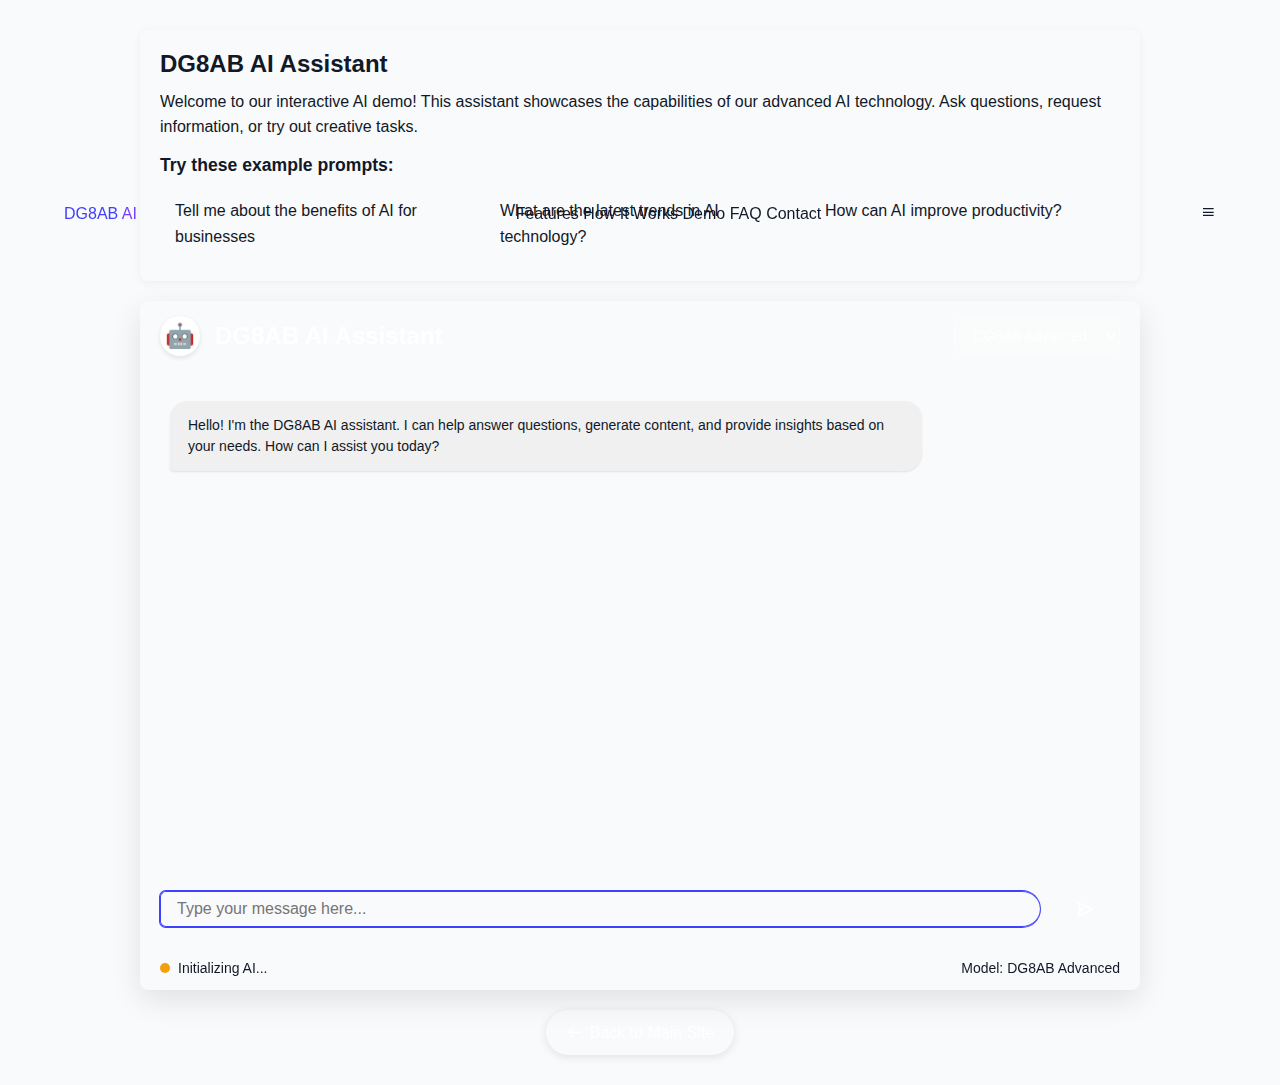
<file: chatbot.html>
<!DOCTYPE html>
<html lang="en">
<head>
  <meta charset="UTF-8">
  <meta name="viewport" content="width=device-width, initial-scale=1.0">
  <title>DG8AB AI Chatbot - Experience Advanced AI Solutions</title>
  
  <!-- Load Puter.js -->
  <script src="https://js.puter.com/v2/"></script>
  
  <!-- Boxicons -->
  <link href='https://unpkg.com/boxicons@2.1.4/css/boxicons.min.css' rel='stylesheet'>
  
  <!-- Main Stylesheet -->
  <link rel="stylesheet" href="styles.css">
  
  <style>
    /* Chatbot Specific Styles */
    .chatbot-container {
      max-width: 1000px;
      margin: 30px auto;
      display: flex;
      flex-direction: column;
      min-height: calc(100vh - 60px);
    }
    
    .main-content {
      display: flex;
      flex-direction: column;
      flex: 1;
      background-color: var(--card-bg);
      border-radius: var(--radius);
      box-shadow: 0 10px 30px rgba(0, 0, 0, 0.1);
      overflow: hidden;
    }
    
    .chat-header {
      background-color: var(--primary-color);
      color: white;
      padding: 15px 20px;
      display: flex;
      align-items: center;
      justify-content: space-between;
      border-top-left-radius: var(--radius);
      border-top-right-radius: var(--radius);
    }
    
    .chat-header-left {
      display: flex;
      align-items: center;
    }
    
    .chat-header h1 {
      font-size: 1.5rem;
      margin-left: 15px;
      font-weight: 600;
    }
    
    .chat-header .bot-icon {
      width: 40px;
      height: 40px;
      background-color: white;
      border-radius: 50%;
      display: flex;
      align-items: center;
      justify-content: center;
      font-size: 24px;
      box-shadow: 0 2px 5px rgba(0,0,0,0.1);
    }
    
    .model-selector {
      background-color: rgba(255, 255, 255, 0.2);
      border: 1px solid rgba(255, 255, 255, 0.4);
      color: white;
      padding: 8px 15px;
      border-radius: var(--radius);
      font-size: 14px;
      cursor: pointer;
      outline: none;
      transition: all 0.2s ease;
    }
    
    .model-selector:hover {
      background-color: rgba(255, 255, 255, 0.3);
    }
    
    .model-selector option {
      background-color: var(--primary-color);
      color: white;
    }
    
    .chat-messages {
      padding: 30px;
      height: 500px;
      overflow-y: auto;
      display: flex;
      flex-direction: column;
      background-color: var(--bg-color);
    }
    
    .message {
      max-width: 80%;
      padding: 14px 18px;
      margin-bottom: 20px;
      border-radius: 18px;
      position: relative;
      animation: fadeIn 0.3s ease;
      word-wrap: break-word;
      line-height: 1.5;
      box-shadow: 0 1px 2px rgba(0,0,0,0.1);
    }
    
    .user-message {
      background-color: var(--primary-color);
      color: white;
      align-self: flex-end;
      border-bottom-right-radius: 4px;
    }
    
    .bot-message {
      background-color: #f0f0f0;
      color: var(--text-color);
      align-self: flex-start;
      border-bottom-left-radius: 4px;
    }
    
    .typing-indicator {
      display: inline-block;
      padding: 0 5px;
    }
    
    .typing-indicator span {
      height: 8px;
      width: 8px;
      float: left;
      margin: 0 2px;
      background-color: #9E9EA1;
      display: block;
      border-radius: 50%;
      opacity: 0.4;
    }
    
    .typing-indicator span:nth-of-type(1) {
      animation: 1s typing infinite;
    }
    
    .typing-indicator span:nth-of-type(2) {
      animation: 1s typing infinite 0.2s;
    }
    
    .typing-indicator span:nth-of-type(3) {
      animation: 1s typing infinite 0.4s;
    }
    
    @keyframes typing {
      0% {
        transform: translateY(0px);
      }
      25% {
        transform: translateY(-5px);
      }
      50% {
        transform: translateY(0px);
      }
    }
    
    @keyframes fadeIn {
      from {
        opacity: 0;
        transform: translateY(10px);
      }
      to {
        opacity: 1;
        transform: translateY(0);
      }
    }
    
    .chat-input {
      display: flex;
      padding: 20px;
      border-top: 1px solid var(--border-color);
      background-color: var(--card-bg);
    }
    
    .chat-input input {
      flex: 1;
      padding: 14px 18px;
      border: 1px solid var(--border-color);
      border-radius: 25px;
      font-size: 16px;
      outline: none;
      background-color: var(--bg-color);
      color: var(--text-color);
      transition: border-color 0.2s, box-shadow 0.2s;
    }
    
    .chat-input input:focus {
      border-color: var(--primary-color);
      box-shadow: 0 0 0 2px rgba(var(--primary-rgb), 0.2);
    }
    
    .chat-input button {
      background-color: var(--primary-color);
      color: white;
      border: none;
      border-radius: 25px;
      padding: 0 25px;
      margin-left: 10px;
      cursor: pointer;
      font-size: 16px;
      transition: background-color 0.2s, transform 0.1s;
      display: flex;
      align-items: center;
    }
    
    .chat-input button i {
      font-size: 20px;
    }
    
    .chat-input button:hover {
      background-color: var(--primary-dark);
    }
    
    .chat-input button:active {
      transform: scale(0.98);
    }
    
    .chat-input button:disabled {
      background-color: var(--disabled-color);
      cursor: not-allowed;
    }
    
    .status-bar {
      background-color: var(--card-bg);
      padding: 10px 20px;
      font-size: 14px;
      color: var(--text-muted);
      border-top: 1px solid var(--border-color);
      display: flex;
      justify-content: space-between;
      border-bottom-left-radius: var(--radius);
      border-bottom-right-radius: var(--radius);
    }
    
    .status {
      display: flex;
      align-items: center;
    }
    
    .status-indicator {
      width: 10px;
      height: 10px;
      border-radius: 50%;
      margin-right: 8px;
    }
    
    .status-online {
      background-color: #10b981;
    }
    
    .status-offline {
      background-color: #ef4444;
    }
    
    .status-connecting {
      background-color: #f59e0b;
      animation: pulse 1.5s infinite;
    }
    
    @keyframes pulse {
      0% {
        opacity: 0.6;
      }
      50% {
        opacity: 1;
      }
      100% {
        opacity: 0.6;
      }
    }
    
    .info-bar {
      padding: 20px;
      background-color: var(--accent-light);
      border-radius: var(--radius);
      margin-bottom: 20px;
      box-shadow: 0 2px 10px rgba(0,0,0,0.05);
    }
    
    .info-bar h2 {
      font-size: 1.5rem;
      margin-bottom: 10px;
      color: var(--text-color);
    }
    
    .info-bar p {
      color: var(--text-color);
      margin-bottom: 15px;
      line-height: 1.6;
    }
    
    .examples {
      margin-top: 15px;
    }
    
    .examples h3 {
      font-size: 1.1rem;
      margin-bottom: 10px;
      color: var(--text-color);
    }
    
    .example-list {
      display: grid;
      grid-template-columns: repeat(auto-fill, minmax(250px, 1fr));
      gap: 15px;
    }
    
    .example-item {
      background-color: var(--card-bg);
      padding: 12px 15px;
      border-radius: var(--radius);
      cursor: pointer;
      transition: all 0.2s;
      border: 1px solid var(--border-color);
    }
    
    .example-item:hover {
      transform: translateY(-3px);
      box-shadow: 0 5px 15px rgba(0, 0, 0, 0.1);
      border-color: var(--primary-color);
    }
    
    .back-to-site {
      margin-top: 20px;
      text-align: center;
    }
    
    .back-to-site a.back-button {
      display: inline-flex;
      align-items: center;
      color: white;
      background-color: var(--primary-color);
      text-decoration: none;
      font-weight: 500;
      padding: 10px 20px;
      border-radius: 25px;
      transition: all 0.2s;
      box-shadow: 0 2px 10px rgba(0,0,0,0.1);
    }
    
    .back-to-site a.back-button:hover {
      background-color: var(--primary-dark);
      transform: translateY(-2px);
      box-shadow: 0 4px 12px rgba(0,0,0,0.15);
    }
    
    .back-to-site a i {
      margin-right: 8px;
    }
    
    @media (max-width: 768px) {
      .chatbot-container {
        padding: 10px;
        margin: 0;
        min-height: 100vh;
      }
      
      .chat-messages {
        height: 400px;
        padding: 15px;
      }
      
      .chat-header h1 {
        font-size: 1.2rem;
      }
      
      .example-list {
        grid-template-columns: 1fr;
      }
    }
  </style>
</head>
<body>
  <!-- Navigation -->
  <nav class="navbar">
    <div class="container">
      <div class="logo">
        <a href="index.html">
          <span class="text-primary">DG8AB</span> <span class="text-secondary">AI</span>
        </a>
      </div>
      
      <div class="nav-links">
        <a href="index.html#features">Features</a>
        <a href="index.html#how-it-works">How It Works</a>
        <a href="index.html#demo">Demo</a>
        <a href="index.html#faq">FAQ</a>
        <a href="index.html#contact">Contact</a>
      </div>
      
      <div class="nav-toggle">
        <i class='bx bx-menu'></i>
      </div>
    </div>
  </nav>

  <div class="chatbot-container">
    <div class="info-bar">
      <h2>DG8AB AI Assistant</h2>
      <p>Welcome to our interactive AI demo! This assistant showcases the capabilities of our advanced AI technology. Ask questions, request information, or try out creative tasks.</p>
      
      <div class="examples">
        <h3>Try these example prompts:</h3>
        <div class="example-list">
          <div class="example-item" onclick="useExample('Tell me about the benefits of AI for businesses')">
            Tell me about the benefits of AI for businesses
          </div>
          <div class="example-item" onclick="useExample('What are the latest trends in AI technology?')">
            What are the latest trends in AI technology?
          </div>
          <div class="example-item" onclick="useExample('How can AI improve productivity?')">
            How can AI improve productivity?
          </div>
        </div>
      </div>
    </div>
    
    <div class="main-content">
      <div class="chat-header">
        <div class="chat-header-left">
          <div class="bot-icon">
            <span>🤖</span>
          </div>
          <h1>DG8AB AI Assistant</h1>
        </div>
        <select id="model-selector" class="model-selector">
          <option value="dg8ab-advanced">DG8AB Advanced</option>
          <option value="dg8ab-standard">DG8AB Standard</option>
          <option value="dg8ab-fast">DG8AB Fast</option>
        </select>
      </div>
      
      <div class="chat-messages" id="chat-messages">
        <!-- Messages will be added here -->
        <div class="message bot-message">
          Hello! I'm the DG8AB AI assistant. I can help answer questions, generate content, and provide insights based on your needs. How can I assist you today?
        </div>
      </div>
      
      <div class="chat-input">
        <input type="text" id="user-input" placeholder="Type your message here..." autofocus>
        <button id="send-button"><i class='bx bx-send'></i></button>
      </div>
      
      <div class="status-bar">
        <div class="status">
          <div id="status-indicator" class="status-indicator status-connecting"></div>
          <span id="status-text">Initializing AI...</span>
        </div>
        <div id="model-info">Model: <span id="current-model">DG8AB Advanced</span></div>
      </div>
    </div>
    
    <div class="back-to-site">
      <a href="index.html" class="back-button"><i class='bx bx-arrow-back'></i> Back to Main Site</a>
    </div>
  </div>

  <script>
    // Define AI models (these map to the Puter.js models but are hidden from the user)
    const AI_MODELS = {
      'dg8ab-advanced': 'gpt4o-mini',
      'dg8ab-standard': 'mistral-large-latest',
      'dg8ab-fast': 'gemini-1.5-flash'
    };
    
    // Get DOM elements
    const chatMessages = document.getElementById('chat-messages');
    const userInput = document.getElementById('user-input');
    const sendButton = document.getElementById('send-button');
    const modelSelector = document.getElementById('model-selector');
    const statusIndicator = document.getElementById('status-indicator');
    const statusText = document.getElementById('status-text');
    const currentModelText = document.getElementById('current-model');
    
    // Initialize variables
    let puterInitialized = false;
    let selectedModel = 'dg8ab-advanced'; // Our branded model name
    
    // Disable send button until Puter.js is ready
    sendButton.disabled = true;
    
    // Function to initialize Puter.js
    async function initializePuter() {
      try {
        updateStatus('connecting', 'Initializing AI...');
        
        // First check if script is loaded
        if (typeof window.puter === 'undefined') {
          // Try to reload the script
          const script = document.createElement('script');
          script.src = "https://js.puter.com/v2/";
          document.head.appendChild(script);
          
          // Wait for script to load
          await new Promise((resolve) => {
            script.onload = resolve;
            // If script fails to load within 5 seconds, continue anyway
            setTimeout(resolve, 5000);
          });
        }
        
        const maxAttempts = 8; // Increased maximum attempts
        let attempts = 0;
        
        while (attempts < maxAttempts) {
          if (window.puter?.ai?.chat) {
            try {
              // Test initialization with a minimal request
              await window.puter.ai.chat([
                { role: 'user', content: 'hello' }
              ], {
                model: 'gpt4o-mini' // Use a reliable model for testing
              });
              
              puterInitialized = true;
              updateStatus('online', 'AI Ready');
              sendButton.disabled = false;
              return true;
            } catch (error) {
              console.warn('AI not ready yet, retrying...', error);
            }
          }
          
          // Increase wait time between attempts
          const waitTime = 1000 + (attempts * 500);
          await new Promise(resolve => setTimeout(resolve, waitTime));
          attempts++;
          
          // Update status with attempt count
          updateStatus('connecting', `Initializing AI (attempt ${attempts}/${maxAttempts})...`);
        }
        
        throw new Error('Failed to initialize AI after maximum attempts');
      } catch (error) {
        console.error('AI initialization error:', error);
        updateStatus('offline', 'AI Connection Error');
        addMessage("I'm having trouble connecting to my AI service. Please try again by refreshing the page.", false);
        
        // Enable the button anyway so user can try sending a message
        sendButton.disabled = false;
        return false;
      }
    }
    
    // Function to update connection status UI
    function updateStatus(status, message) {
      statusText.textContent = message;
      statusIndicator.className = 'status-indicator';
      
      if (status === 'online') {
        statusIndicator.classList.add('status-online');
      } else if (status === 'offline') {
        statusIndicator.classList.add('status-offline');
      } else {
        statusIndicator.classList.add('status-connecting');
      }
    }
    
    // Function to add a message to the chat
    function addMessage(message, isUser = false) {
      const messageDiv = document.createElement('div');
      messageDiv.classList.add('message');
      messageDiv.classList.add(isUser ? 'user-message' : 'bot-message');
      messageDiv.textContent = message;
      chatMessages.appendChild(messageDiv);
      
      // Scroll to the bottom
      chatMessages.scrollTop = chatMessages.scrollHeight;
    }
    
    // Function to show typing indicator
    function showTypingIndicator() {
      const typingDiv = document.createElement('div');
      typingDiv.classList.add('message', 'bot-message', 'typing-message');
      typingDiv.id = 'typing-indicator';
      
      const typingIndicator = document.createElement('div');
      typingIndicator.classList.add('typing-indicator');
      
      for (let i = 0; i < 3; i++) {
        const dot = document.createElement('span');
        typingIndicator.appendChild(dot);
      }
      
      typingDiv.appendChild(typingIndicator);
      chatMessages.appendChild(typingDiv);
      chatMessages.scrollTop = chatMessages.scrollHeight;
    }
    
    // Function to hide typing indicator
    function hideTypingIndicator() {
      const typingIndicator = document.getElementById('typing-indicator');
      if (typingIndicator) {
        typingIndicator.remove();
      }
    }
    
    // Function to get AI response using Puter.js (but we present it as our own AI)
    async function getAIResponse(userMessage) {
      if (!puterInitialized) {
        return "I'm not fully initialized yet. Please wait a moment and try again.";
      }
      
      try {
        const fullPrompt = `As an AI assistant called DG8AB AI, respond to this message: ${userMessage}`;
        
        const response = await window.puter.ai.chat([
          { role: 'user', content: fullPrompt }
        ], {
          model: AI_MODELS[selectedModel] // Convert branded name to actual model
        });
        
        if (!response || !response.message || !response.message.content) {
          throw new Error('Invalid response from AI');
        }
        
        // Handle different response formats
        if (typeof response.message.content === 'string') {
          return response.message.content;
        } else if (Array.isArray(response.message.content)) {
          // Handle structured response format
          return response.message.content
            .filter(item => item.type === 'text')
            .map(item => item.text)
            .join('');
        } else {
          throw new Error('Unrecognized response format');
        }
      } catch (error) {
        console.error('Error getting AI response:', error);
        updateStatus('online', 'AI Ready (Error Occurred)');
        return "I'm sorry, I had trouble processing your request. Please try again or ask a different question.";
      }
    }
    
    // Function to display AI response with typing effect
    async function displayWithTypingEffect(text) {
      hideTypingIndicator();
      
      const responseDiv = document.createElement('div');
      responseDiv.classList.add('message', 'bot-message');
      chatMessages.appendChild(responseDiv);
      
      const typingDelay = 5; // milliseconds per character (faster than before)
      const characters = text.split('');
      
      // Function to type each character one at a time
      function typeNextCharacter(index) {
        if (index < characters.length) {
          responseDiv.textContent += characters[index];
          chatMessages.scrollTop = chatMessages.scrollHeight;
          
          // Schedule next character
          setTimeout(() => typeNextCharacter(index + 1), typingDelay);
        }
      }
      
      // Start typing
      typeNextCharacter(0);
    }
    
    // Function to handle bot response
    async function botReply(userMessage) {
      try {
        // Try to initialize if not already done
        if (!puterInitialized) {
          const initSuccess = await initializePuter();
          if (!initSuccess) {
            // Still try to generate a response even if initialization failed
            addMessage("I'm operating in limited mode. Let me try to help anyway.", false);
          }
        }
        
        // Show typing indicator
        showTypingIndicator();
        sendButton.disabled = true;
        
        let aiResponse;
        
        try {
          // Get AI response with timeout protection
          const responsePromise = getAIResponse(userMessage);
          const timeoutPromise = new Promise((_, reject) => 
            setTimeout(() => reject(new Error('Response timeout')), 15000)
          );
          
          aiResponse = await Promise.race([responsePromise, timeoutPromise]);
        } catch (responseError) {
          console.error('Response error:', responseError);
          // Fallback response if AI fails
          if (responseError.message === 'Response timeout') {
            aiResponse = "I'm taking too long to respond. Please try a shorter or simpler question.";
          } else {
            aiResponse = "I couldn't generate a proper response. Please try asking your question in a different way.";
          }
        }
        
        // Display the response with typing effect
        await displayWithTypingEffect(aiResponse);
      } catch (error) {
        console.error('Critical error in bot reply:', error);
        hideTypingIndicator();
        addMessage("I encountered an unexpected error. Please refresh the page and try again.", false);
      } finally {
        sendButton.disabled = false;
        userInput.focus(); // Return focus to input box
      }
    }
    
    // Function to use an example prompt and send it immediately
    function useExample(text) {
      userInput.value = text;
      userInput.focus();
      // Send the message automatically
      sendButton.click();
    }
    
    // Event listener for model selector change
    modelSelector.addEventListener('change', () => {
      selectedModel = modelSelector.value;
      currentModelText.textContent = modelSelector.options[modelSelector.selectedIndex].text;
    });
    
    // Event listener for send button click
    sendButton.addEventListener('click', async () => {
      const message = userInput.value.trim();
      if (message !== '') {
        // Add user message to chat
        addMessage(message, true);
        
        // Clear input field
        userInput.value = '';
        
        // Get bot response
        await botReply(message);
      }
    });
    
    // Event listener for Enter key press
    userInput.addEventListener('keypress', (e) => {
      if (e.key === 'Enter' && !sendButton.disabled) {
        sendButton.click();
      }
    });
    
    // Mobile menu toggle
    document.querySelector('.nav-toggle').addEventListener('click', function() {
      document.querySelector('.nav-links').classList.toggle('active');
    });
    
    // Initialize when the page loads
    window.addEventListener('DOMContentLoaded', () => {
      userInput.focus();
      initializePuter();
      
      // Set current year in footer if exists
      const yearElement = document.getElementById('current-year');
      if (yearElement) {
        yearElement.textContent = new Date().getFullYear();
      }
    });
  </script>
</body>
</html>
</file>
<file: styles.css>
/* Base Styles and CSS Variables */
:root {
  --primary: #4040ff;
  --secondary: #7540ff;
  --accent: #ff4d8c;
  --dark: #111827;
  --light: #f9fafb;
  --gray-100: #f3f4f6;
  --gray-200: #e5e7eb;
  --gray-300: #d1d5db;
  --gray-400: #9ca3af;
  --gray-500: #6b7280;
  --gray-600: #4b5563;
  --gray-700: #374151;
  --gray-800: #1f2937;
  --gray-900: #111827;
  --radius: 0.5rem;
  --transition: all 0.3s ease;
}

/* General Styles */
* {
  margin: 0;
  padding: 0;
  box-sizing: border-box;
}

html {
  scroll-behavior: smooth;
}

body {
  font-family: -apple-system, BlinkMacSystemFont, 'Segoe UI', Roboto, Oxygen, Ubuntu, Cantarell, 'Open Sans', 'Helvetica Neue', sans-serif;
  color: var(--dark);
  background-color: var(--light);
  line-height: 1.6;
}

h1, h2, h3, h4, h5, h6 {
  font-weight: 700;
  line-height: 1.2;
}

a {
  text-decoration: none;
  color: inherit;
}

img {
  max-width: 100%;
  height: auto;
  display: block;
}

ul {
  list-style: none;
}

.container {
  width: 100%;
  max-width: 1200px;
  margin: 0 auto;
  padding: 0 1.5rem;
}

.section-header {
  text-align: center;
  margin-bottom: 4rem;
}

.section-header h2 {
  font-size: 2rem;
  margin-bottom: 1rem;
}

.section-header p {
  font-size: 1.25rem;
  color: var(--gray-600);
  max-width: 800px;
  margin: 0 auto;
}

/* Utility Classes */
.text-primary {
  color: var(--primary);
}

.text-secondary {
  color: var(--secondary);
}

.primary-bg {
  background-color: rgba(64, 64, 255, 0.1);
}

.secondary-bg {
  background-color: rgba(117, 64, 255, 0.1);
}

.accent-bg {
  background-color: rgba(255, 77, 140, 0.1);
}

.gradient-bg {
  background: linear-gradient(135deg, #1a1a2e, #16213e, #0f3460);
}

/* Buttons */
.btn-primary {
  display: inline-block;
  background-color: var(--primary);
  color: white;
  font-weight: 500;
  padding: 0.75rem 1.5rem;
  border-radius: var(--radius);
  transition: var(--transition);
  cursor: pointer;
  text-align: center;
}

.btn-primary:hover {
  background-color: var(--accent);
}

.btn-white {
  display: inline-block;
  background-color: white;
  color: var(--primary);
  font-weight: 500;
  padding: 0.75rem 1.5rem;
  border-radius: var(--radius);
  transition: var(--transition);
  cursor: pointer;
  text-align: center;
}

.btn-white:hover {
  background-color: var(--gray-100);
}

.full-width {
  width: 100%;
}

/* Animations */
.animate-fade-in {
  opacity: 0;
  animation: fadeIn 1s forwards;
}

@keyframes fadeIn {
  to {
    opacity: 1;
  }
}

.scroll-trigger {
  opacity: 0;
  transform: translateY(30px);
  transition: opacity 0.8s ease, transform 0.8s ease;
}

.scroll-appear {
  opacity: 1;
  transform: translateY(0);
}

/* Navigation */
.navbar {
  position: fixed;
  top: 0;
  left: 0;
  width: 100%;
  z-index: 1000;
  transition: var(--transition);
  background-color: transparent;
}

.navbar.scrolled {
  background-color: var(--dark);
  box-shadow: 0 2px 10px rgba(0, 0, 0, 0.1);
}

.navbar .container {
  display: flex;
  justify-content: space-between;
  align-items: center;
  padding-top: 1rem;
  padding-bottom: 1rem;
}

.navbar-logo a {
  font-size: 1.5rem;
  font-weight: 700;
  color: white;
}

.navbar-links {
  display: none;
}

.navbar-links a {
  color: white;
  margin-left: 2.5rem;
  transition: var(--transition);
}

.navbar-links a:hover {
  color: var(--gray-300);
}

.navbar-toggle {
  color: white;
  font-size: 1.5rem;
  cursor: pointer;
}

.navbar-mobile {
  display: none;
  background-color: var(--dark);
  padding: 0.5rem 0;
}

.navbar-mobile.active {
  display: block;
}

.navbar-mobile a {
  display: block;
  color: white;
  padding: 0.75rem 1.5rem;
  transition: var(--transition);
}

.navbar-mobile a:hover {
  background-color: var(--primary);
  border-radius: var(--radius);
}

/* Hero Section */
.hero {
  position: relative;
  min-height: 100vh;
  display: flex;
  align-items: center;
  overflow: hidden;
}

.hero .overlay {
  position: absolute;
  top: 0;
  left: 0;
  width: 100%;
  height: 100%;
  background-color: rgba(0, 0, 0, 0.7);
  z-index: 1;
}

.hero .container {
  position: relative;
  z-index: 2;
  padding-top: 6rem;
}

.hero-content {
  display: flex;
  flex-direction: column;
  align-items: center;
}

.hero-text {
  margin-bottom: 2.5rem;
  text-align: center;
}

.hero-text h1 {
  font-size: 2.5rem;
  color: white;
  margin-bottom: 1.5rem;
  animation-delay: 0.2s;
}

.hero-text p {
  font-size: 1.25rem;
  color: var(--gray-200);
  margin-bottom: 2rem;
}

.hero-buttons {
  display: flex;
  flex-direction: column;
  gap: 1rem;
}

.hero-image {
  border-radius: var(--radius);
  overflow: hidden;
  box-shadow: 0 20px 25px -5px rgba(0, 0, 0, 0.1), 0 10px 10px -5px rgba(0, 0, 0, 0.04);
  animation-delay: 0.4s;
}

.scroll-indicator {
  position: absolute;
  bottom: 2.5rem;
  left: 0;
  right: 0;
  display: flex;
  justify-content: center;
  z-index: 2;
}

.scroll-indicator a {
  color: white;
  animation: bounce 2s infinite;
  font-size: 1.5rem;
}

@keyframes bounce {
  0%, 20%, 50%, 80%, 100% {
    transform: translateY(0);
  }
  40% {
    transform: translateY(-20px);
  }
  60% {
    transform: translateY(-10px);
  }
}

/* Features Section */
.features {
  padding: 5rem 0;
  background-color: white;
}

.features-grid {
  display: grid;
  grid-template-columns: 1fr;
  gap: 2.5rem;
}

.feature-card {
  background-color: var(--light);
  padding: 2rem;
  border-radius: var(--radius);
  box-shadow: 0 4px 6px -1px rgba(0, 0, 0, 0.1), 0 2px 4px -1px rgba(0, 0, 0, 0.06);
  transition: var(--transition);
}

.feature-card:hover {
  box-shadow: 0 10px 15px -3px rgba(0, 0, 0, 0.1), 0 4px 6px -2px rgba(0, 0, 0, 0.05);
  transform: translateY(-5px);
}

.feature-icon {
  width: 4rem;
  height: 4rem;
  border-radius: 9999px;
  display: flex;
  align-items: center;
  justify-content: center;
  margin-bottom: 1.5rem;
}

.feature-icon i {
  font-size: 1.5rem;
  color: var(--primary);
}

.feature-card h3 {
  font-size: 1.25rem;
  margin-bottom: 0.75rem;
}

.feature-card p {
  color: var(--gray-600);
}

/* How It Works Section */
.how-it-works {
  padding: 5rem 0;
  background-color: var(--gray-50);
}

.steps-grid {
  display: grid;
  grid-template-columns: 1fr;
  gap: 2rem;
  margin-bottom: 5rem;
}

.step-card {
  text-align: center;
}

.step-number {
  width: 6rem;
  height: 6rem;
  background-color: white;
  border-radius: 9999px;
  display: flex;
  align-items: center;
  justify-content: center;
  margin: 0 auto 1.5rem;
  box-shadow: 0 4px 6px -1px rgba(0, 0, 0, 0.1), 0 2px 4px -1px rgba(0, 0, 0, 0.06);
  font-size: 2rem;
  font-weight: 700;
  color: var(--primary);
}

.step-card h3 {
  font-size: 1.25rem;
  margin-bottom: 0.75rem;
}

.step-card p {
  color: var(--gray-600);
}

.technology-card {
  background-color: white;
  padding: 2rem;
  border-radius: var(--radius);
  box-shadow: 0 4px 6px -1px rgba(0, 0, 0, 0.1), 0 2px 4px -1px rgba(0, 0, 0, 0.06);
  overflow: hidden;
}

.technology-content {
  display: flex;
  flex-direction: column;
}

.technology-text {
  margin-bottom: 2rem;
}

.technology-text h3 {
  font-size: 1.5rem;
  margin-bottom: 1rem;
}

.technology-text p {
  color: var(--gray-600);
  margin-bottom: 1.5rem;
}

.check-list li {
  display: flex;
  align-items: flex-start;
  margin-bottom: 0.75rem;
}

.check-list li:before {
  content: '\ecab';
  font-family: 'boxicons';
  color: var(--secondary);
  margin-right: 0.5rem;
  font-size: 1.25rem;
}

.technology-image {
  border-radius: var(--radius);
  overflow: hidden;
}

/* Demo Section */
.demo {
  padding: 5rem 0;
  background-color: white;
}

.demo-grid {
  display: grid;
  grid-template-columns: 1fr;
  gap: 2rem;
}

.capabilities-card {
  background-color: var(--light);
  padding: 1.5rem;
  border-radius: var(--radius);
  box-shadow: 0 4px 6px -1px rgba(0, 0, 0, 0.1), 0 2px 4px -1px rgba(0, 0, 0, 0.06);
}

.capabilities-card h3 {
  font-size: 1.5rem;
  margin-bottom: 1rem;
}

.capabilities-card > p {
  color: var(--gray-600);
  margin-bottom: 1.5rem;
}

.capabilities-list {
  margin-bottom: 2rem;
}

.capabilities-list li {
  display: flex;
  margin-bottom: 1rem;
}

.capability-icon {
  background-color: rgba(64, 64, 255, 0.1);
  padding: 0.5rem;
  border-radius: 9999px;
  margin-right: 1rem;
  margin-top: 0.25rem;
}

.capability-icon i {
  color: var(--primary);
  font-size: 1.25rem;
}

.capability-content h4 {
  font-weight: 500;
  margin-bottom: 0.25rem;
}

.capability-content p {
  color: var(--gray-600);
}

.demo-note {
  font-size: 0.875rem;
  font-style: italic;
  color: var(--gray-500);
}

.chatbot-card {
  background-color: white;
  border: 1px solid var(--gray-200);
  border-radius: var(--radius);
  box-shadow: 0 4px 6px -1px rgba(0, 0, 0, 0.1), 0 2px 4px -1px rgba(0, 0, 0, 0.06);
  overflow: hidden;
  display: flex;
  flex-direction: column;
  height: 500px;
}

.chatbot-header {
  background-color: var(--primary);
  color: white;
  padding: 1rem;
  display: flex;
  align-items: center;
  justify-content: space-between;
}

.chatbot-avatar {
  background-color: white;
  width: 2rem;
  height: 2rem;
  border-radius: 9999px;
  display: flex;
  align-items: center;
  justify-content: center;
  margin-right: 0.75rem;
}

.chatbot-avatar span {
  font-size: 1.25rem;
}

.chatbot-header h3 {
  flex-grow: 1;
  font-weight: 700;
}

#model-select {
  background-color: rgba(255, 255, 255, 0.2);
  border: 1px solid rgba(255, 255, 255, 0.3);
  color: white;
  font-size: 0.875rem;
  padding: 0.25rem 0.5rem;
  border-radius: var(--radius);
  cursor: pointer;
}

.chatbot-messages {
  flex-grow: 1;
  padding: 1rem;
  overflow-y: auto;
  display: flex;
  flex-direction: column;
}

.message {
  margin-bottom: 1rem;
  max-width: 80%;
  padding: 0.75rem;
  border-radius: var(--radius);
  font-size: 0.875rem;
}

.user-message {
  background-color: var(--primary);
  color: white;
  align-self: flex-end;
  border-top-right-radius: 0;
}

.ai-message {
  background-color: var(--gray-100);
  align-self: flex-start;
  border-top-left-radius: 0;
}

.typing-indicator {
  display: flex;
  align-items: center;
}

.typing-indicator span {
  width: 8px;
  height: 8px;
  background-color: var(--gray-400);
  border-radius: 50%;
  display: inline-block;
  margin-right: 5px;
  animation: typing 1.5s infinite;
}

.typing-indicator span:nth-child(2) {
  animation-delay: 0.2s;
}

.typing-indicator span:nth-child(3) {
  animation-delay: 0.4s;
  margin-right: 0;
}

@keyframes typing {
  0%, 60%, 100% {
    transform: translateY(0);
  }
  30% {
    transform: translateY(-5px);
  }
}

.chatbot-input {
  border-top: 1px solid var(--gray-200);
  padding: 1rem;
}

#chat-form {
  display: flex;
}

#user-input {
  flex-grow: 1;
  border: 1px solid var(--gray-300);
  border-right: none;
  border-top-left-radius: var(--radius);
  border-bottom-left-radius: var(--radius);
  padding: 0.5rem 1rem;
  outline: none;
}

#user-input:focus {
  border-color: var(--primary);
  box-shadow: 0 0 0 1px var(--primary);
}

#chat-form button {
  background-color: var(--primary);
  color: white;
  border: none;
  border-top-right-radius: var(--radius);
  border-bottom-right-radius: var(--radius);
  padding: 0 1rem;
  cursor: pointer;
  transition: var(--transition);
}

#chat-form button:hover {
  background-color: var(--accent);
}

/* FAQ Section */
.faq {
  padding: 5rem 0;
  background-color: var(--gray-50);
}

.accordion-container {
  max-width: 800px;
  margin: 0 auto;
}

.accordion-item {
  background-color: white;
  border-radius: var(--radius);
  margin-bottom: 1rem;
  box-shadow: 0 1px 3px rgba(0, 0, 0, 0.1);
  overflow: hidden;
}

.accordion-header {
  padding: 1.5rem;
  display: flex;
  justify-content: space-between;
  align-items: center;
  cursor: pointer;
  position: relative;
}

.accordion-header h3 {
  font-size: 1.125rem;
  font-weight: 600;
}

.accordion-header i {
  font-size: 1.5rem;
  color: var(--primary);
  transition: transform 0.3s ease;
}

.accordion-item.active .accordion-header i {
  transform: rotate(45deg);
}

.accordion-content {
  padding: 0;
  max-height: 0;
  overflow: hidden;
  transition: max-height 0.3s ease, padding 0.3s ease;
}

.accordion-item.active .accordion-content {
  padding: 0 1.5rem 1.5rem;
  max-height: 1000px;
}

.accordion-content p {
  color: var(--gray-600);
}

/* Contact Section */
.contact {
  padding: 5rem 0;
  background-color: white;
}

.contact-grid {
  display: grid;
  grid-template-columns: 1fr;
  gap: 2.5rem;
}

.contact-form-card {
  background-color: var(--light);
  padding: 2rem;
  border-radius: var(--radius);
  box-shadow: 0 4px 6px -1px rgba(0, 0, 0, 0.1), 0 2px 4px -1px rgba(0, 0, 0, 0.06);
}

.form-group {
  margin-bottom: 1.5rem;
}

.form-group label {
  display: block;
  font-weight: 500;
  margin-bottom: 0.5rem;
  color: var(--gray-700);
}

.form-group input,
.form-group textarea {
  width: 100%;
  padding: 0.75rem 1rem;
  border: 1px solid var(--gray-300);
  border-radius: var(--radius);
  transition: var(--transition);
  outline: none;
}

.form-group input:focus,
.form-group textarea:focus {
  border-color: var(--primary);
  box-shadow: 0 0 0 2px rgba(64, 64, 255, 0.2);
}

.error-message {
  color: red;
  font-size: 0.875rem;
  margin-top: 0.25rem;
  display: none;
}

.error-message.visible {
  display: block;
}

.contact-info-card {
  background-color: var(--light);
  padding: 2rem;
  border-radius: var(--radius);
  box-shadow: 0 4px 6px -1px rgba(0, 0, 0, 0.1), 0 2px 4px -1px rgba(0, 0, 0, 0.06);
}

.contact-info-card h3 {
  font-size: 1.5rem;
  margin-bottom: 1.5rem;
}

.info-grid {
  display: grid;
  grid-template-columns: 1fr;
  gap: 1.5rem;
  margin-bottom: 2rem;
}

.info-item {
  display: flex;
}

.info-icon {
  background-color: rgba(64, 64, 255, 0.1);
  width: 2.5rem;
  height: 2.5rem;
  border-radius: 9999px;
  display: flex;
  align-items: center;
  justify-content: center;
  margin-right: 1rem;
  margin-top: 0.25rem;
}

.info-icon i {
  font-size: 1.25rem;
  color: var(--primary);
}

.info-content {
  flex-grow: 1;
}

.info-content h4 {
  font-size: 1.125rem;
  margin-bottom: 0.25rem;
}

.info-content p {
  color: var(--gray-600);
}

.contact-details {
  background-color: var(--gray-100);
  padding: 1rem;
  border-radius: var(--radius);
}

.contact-details h4 {
  font-weight: 600;
  margin-bottom: 0.5rem;
}

.contact-details p {
  color: var(--gray-600);
  margin-bottom: 0.25rem;
}

/* Footer */
.footer {
  background-color: var(--dark);
  color: white;
  padding: 3rem 0 1.5rem;
}

.footer-grid {
  display: grid;
  grid-template-columns: 1fr;
  gap: 2.5rem;
  margin-bottom: 3rem;
}

.footer-about {
  margin-bottom: 2.5rem;
}

.footer-logo {
  margin-bottom: 1.5rem;
}

.footer-logo a {
  font-size: 1.5rem;
  font-weight: 700;
}

.footer-about p {
  color: var(--gray-400);
  margin-bottom: 1.5rem;
  max-width: 25rem;
}

.social-links {
  display: flex;
  gap: 1rem;
}

.social-links a {
  color: var(--gray-400);
  font-size: 1.5rem;
  transition: var(--transition);
}

.social-links a:hover {
  color: white;
}

.footer-links {
  display: grid;
  grid-template-columns: repeat(3, 1fr);
  gap: 2.5rem;
}

.footer-links-column h3 {
  font-size: 1.125rem;
  margin-bottom: 1rem;
}

.footer-links-column ul li {
  margin-bottom: 0.5rem;
}

.footer-links-column ul li a {
  color: var(--gray-400);
  transition: var(--transition);
}

.footer-links-column ul li a:hover {
  color: white;
}

.footer-bottom {
  border-top: 1px solid var(--gray-800);
  padding-top: 2rem;
  display: flex;
  flex-direction: column;
  align-items: center;
}

.footer-bottom p {
  color: var(--gray-400);
  font-size: 0.875rem;
  margin-bottom: 1rem;
}

.footer-bottom-links {
  display: flex;
  flex-wrap: wrap;
  justify-content: center;
  gap: 0.5rem;
}

.footer-bottom-links a {
  color: var(--gray-400);
  font-size: 0.875rem;
  transition: var(--transition);
}

.footer-bottom-links span {
  color: var(--gray-400);
}

.footer-bottom-links a:hover {
  color: white;
}

/* Media Queries */
@media (min-width: 640px) {
  .section-header h2 {
    font-size: 2.25rem;
  }
  
  .hero-text h1 {
    font-size: 3rem;
  }
  
  .hero-buttons {
    flex-direction: row;
  }
  
  .features-grid {
    grid-template-columns: repeat(2, 1fr);
  }
  
  .steps-grid {
    grid-template-columns: repeat(3, 1fr);
  }
  
  .info-grid {
    grid-template-columns: repeat(2, 1fr);
  }
  
  .footer-bottom {
    flex-direction: row;
    justify-content: space-between;
  }
  
  .footer-bottom p {
    margin-bottom: 0;
  }
}

@media (min-width: 768px) {
  .navbar-links {
    display: flex;
    align-items: center;
  }
  
  .navbar-toggle {
    display: none;
  }
  
  .hero-content {
    flex-direction: row;
    justify-content: space-between;
    align-items: center;
  }
  
  .hero-text {
    text-align: left;
    margin-bottom: 0;
    width: 50%;
  }
  
  .hero-image {
    width: 50%;
  }
  
  .demo-grid {
    grid-template-columns: repeat(2, 1fr);
  }
  
  .contact-grid {
    grid-template-columns: repeat(2, 1fr);
  }
  
  .footer-grid {
    grid-template-columns: 1fr 2fr;
  }
  
  .footer-about {
    margin-bottom: 0;
  }
}

@media (min-width: 1024px) {
  .section-header h2 {
    font-size: 2.5rem;
  }
  
  .hero-text h1 {
    font-size: 3.5rem;
  }
  
  .features-grid {
    grid-template-columns: repeat(3, 1fr);
  }
  
  .technology-content {
    flex-direction: row;
    align-items: center;
  }
  
  .technology-text {
    width: 50%;
    margin-bottom: 0;
    margin-right: 2rem;
  }
  
  .technology-image {
    width: 50%;
  }
}
</file>
